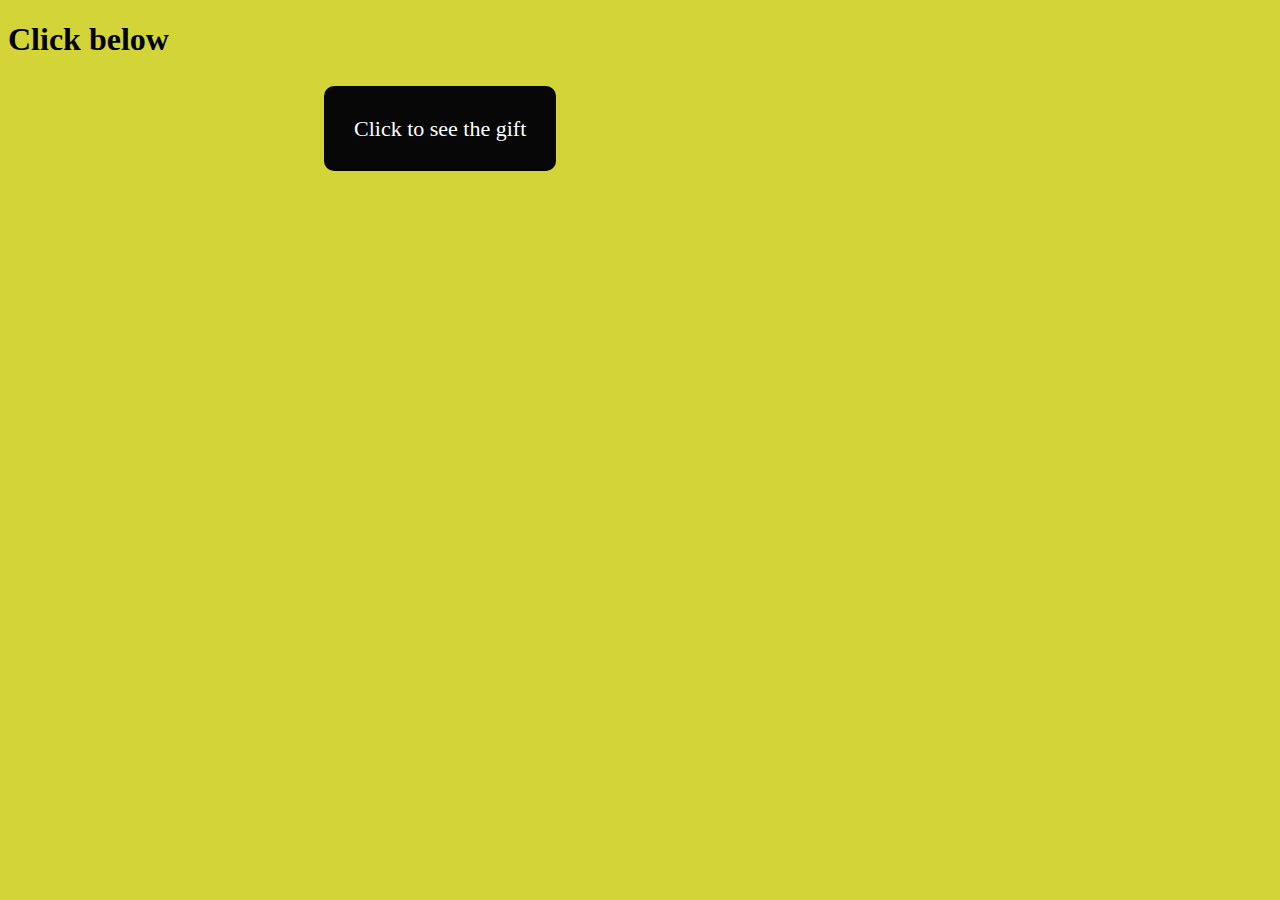
<file: index.html>
<!DOCTYPE html>
<html lang="en">
<head>
    <meta charset="UTF-8">
    <meta http-equiv="X-UA-Compatible" content="IE=edge">
    <meta name="viewport" content="width=device-width, initial-scale=1.0">
    <title>seegiftt</title>
    <style>
        a{
            background-color: rgb(7, 7, 7);
            border: none;
           border-radius: 10px;
         margin-left: 25%;
         padding: 30px;
         font-size: 22px;
           color: rgb(255, 255, 255);
           text-decoration: none;
           
        }
        body{
            background-color: rgb(210, 212, 56);
        }
        
    </style>
</head>
<body>
      <h1>Click below</h1> <br><br>
    <a href="logicw.html">Click to see the gift</a>
    
   
</body>
</html>
</file>
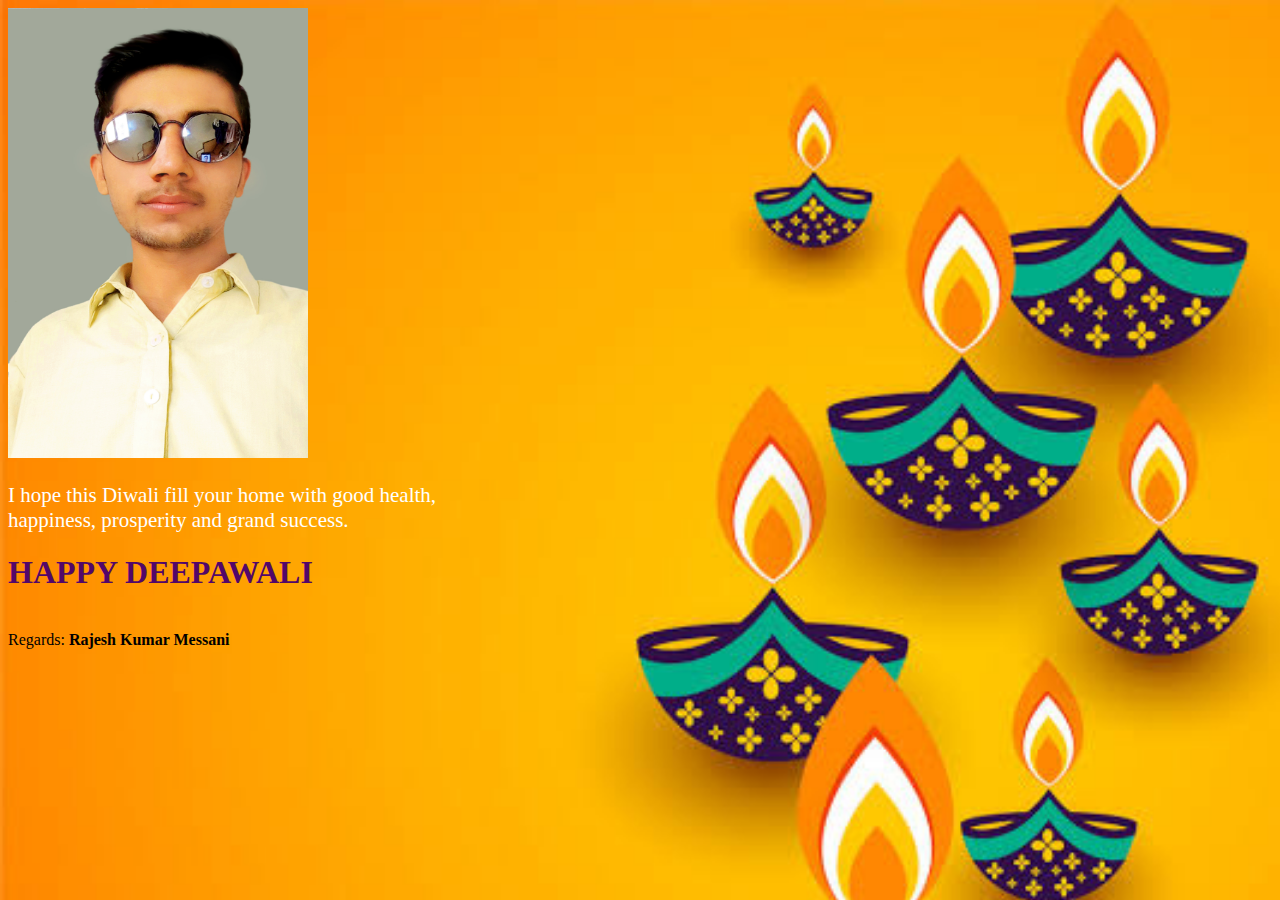
<file: logicw.html>
<!DOCTYPE html>
<html lang="en">
<head>
    <meta charset="UTF-8">
    <meta http-equiv="X-UA-Compatible" content="IE=edge">
    <meta name="viewport" content="width=device-width, initial-scale=1.0">
    <title>DiwaliGift</title>
    <link rel="stylesheet" href="style.css">
</head>
<body>
   
    
    <div>
       <img src="pic/ttttttt.jpg">

       <p>
           I hope this Diwali fill your home with good health, happiness, prosperity and grand success.
           <br>
           <h1>HAPPY DEEPAWALI </h1><br>
           Regards: <b>Rajesh Kumar Messani</b>

       </p>
        
    </div>
</body>
</html>
</file>
<file: style.css>
body{
    background: url("pic/images.jpeg");
   
    width: 490px;
    height: 590px;
   background-repeat: no-repeat;
 background-size: cover;
   
}

img{
    width: 300px;
    height: 450px;
}
p{
    font-size: 21px;
    color:white;
}
h1{
    color: rgb(82, 7, 105);
}
</file>
